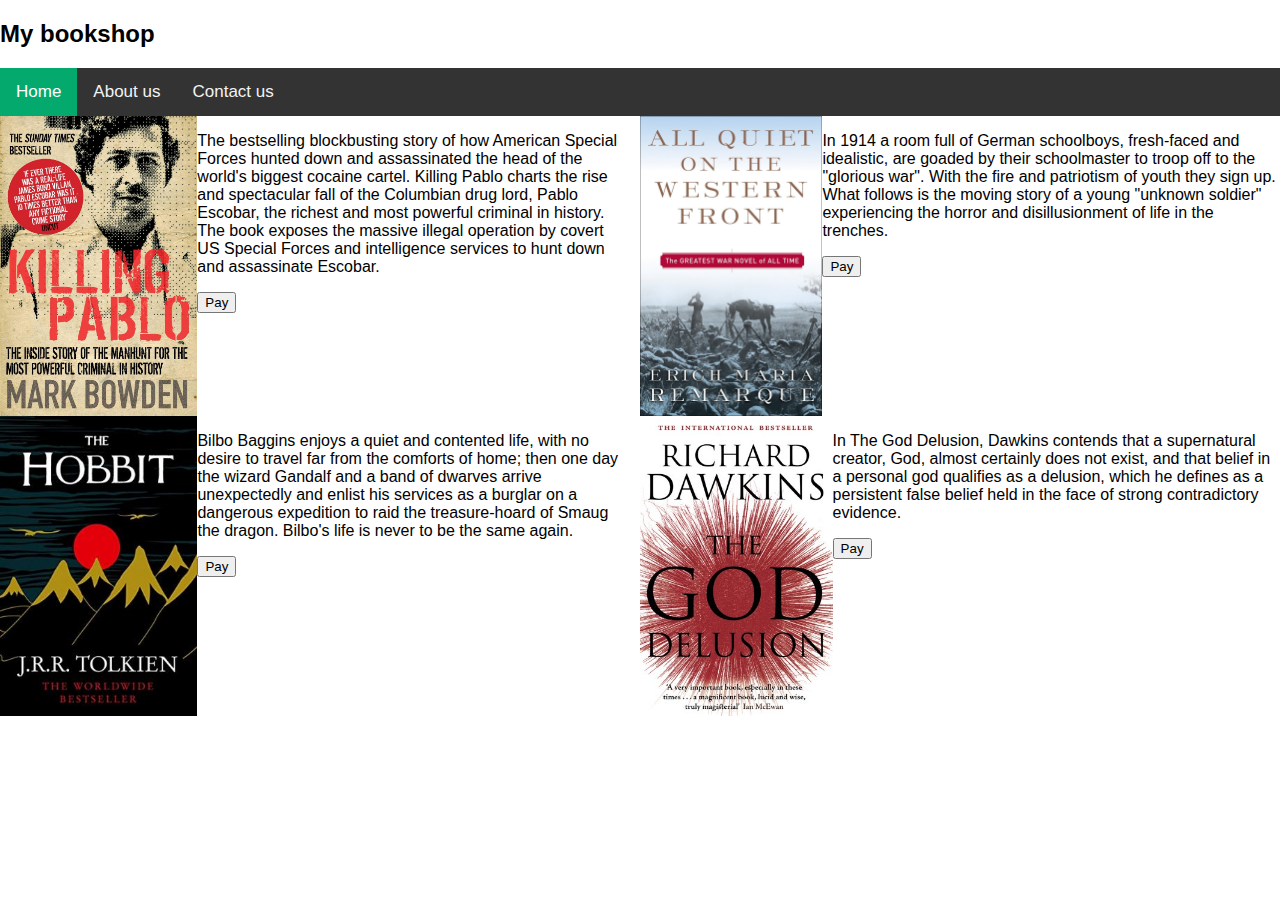
<file: root/index.html>
<!DOCTYPE html>
<html lang="en">
  <head>
    <meta charset="UTF-8" />
    <meta http-equiv="X-UA-Compatible" content="IE=edge" />
    <meta name="viewport" content="width=device-width, initial-scale=1.0" />
    <title>My Bookshop</title>
    <link rel="stylesheet" href="../css/styles.css" />
    <link
      rel="stylesheet"
      href="https://cdnjs.cloudflare.com/ajax/libs/font-awesome/4.7.0/css/font-awesome.min.css"
    />
  </head>

  <body>
    <h2>My bookshop</h2>
    <div class="topnav" id="myTopnav">
      <a href="index.html" class="active">Home</a>
      <a href=".">About us</a>
      <a href=".">Contact us</a>
      <a href="javascript:void(0);" class="icon" onclick="myFunction()">
        <i class="fa fa-bars"></i>
      </a>
    </div>

    <script>
      function myFunction() {
        var x = document.getElementById("myTopnav");
        if (x.className === "topnav") {
          x.className += " responsive";
        } else {
          x.className = "topnav";
        }
      }
    </script>
    <div class="row">
      <div class="column leftBook">
        <img
          src="../images/killing_pablo_cover.jpg"
          alt="Killing pablo cover"
          class="cover"
        />
        <p>
          The bestselling blockbusting story of how American Special Forces
          hunted down and assassinated the head of the world's biggest cocaine
          cartel. Killing Pablo charts the rise and spectacular fall of the
          Columbian drug lord, Pablo Escobar, the richest and most powerful
          criminal in history. The book exposes the massive illegal operation by
          covert US Special Forces and intelligence services to hunt down and
          assassinate Escobar.
        </p>
        <button onclick="window.location.href='pay.html'">Pay</button>
      </div>
      <div class="column">
        <img
          src="../images/all_quiet_cover.jpg"
          alt="All quiet on the western cover"
          class="cover"
        />
        <p>
          In 1914 a room full of German schoolboys, fresh-faced and idealistic,
          are goaded by their schoolmaster to troop off to the "glorious war".
          With the fire and patriotism of youth they sign up. What follows is
          the moving story of a young "unknown soldier" experiencing the horror
          and disillusionment of life in the trenches.
        </p>
        <button onclick="window.location.href='pay.html'">Pay</button>
      </div>
    </div>
    <div class="row">
      <div class="column leftBook">
        <img
          src="../images/hobbit_cover.jpg"
          alt="The hobbit cover"
          class="cover"
        />
        <p>
          Bilbo Baggins enjoys a quiet and contented life, with no desire to
          travel far from the comforts of home; then one day the wizard Gandalf
          and a band of dwarves arrive unexpectedly and enlist his services as a
          burglar on a dangerous expedition to raid the treasure-hoard of Smaug
          the dragon. Bilbo's life is never to be the same again.
        </p>
        <button onclick="window.location.href='pay.html'">Pay</button>
      </div>
      <div class="column">
        <img
          src="../images/god_delusion_cover.jpg"
          alt="The God delusion cover"
          class="cover"
        />
        <p>
          In The God Delusion, Dawkins contends that a supernatural creator,
          God, almost certainly does not exist, and that belief in a personal
          god qualifies as a delusion, which he defines as a persistent false
          belief held in the face of strong contradictory evidence.
        </p>
        <button onclick="window.location.href='pay.html'">Pay</button>
      </div>
    </div>
  </body>
</html>
</file>
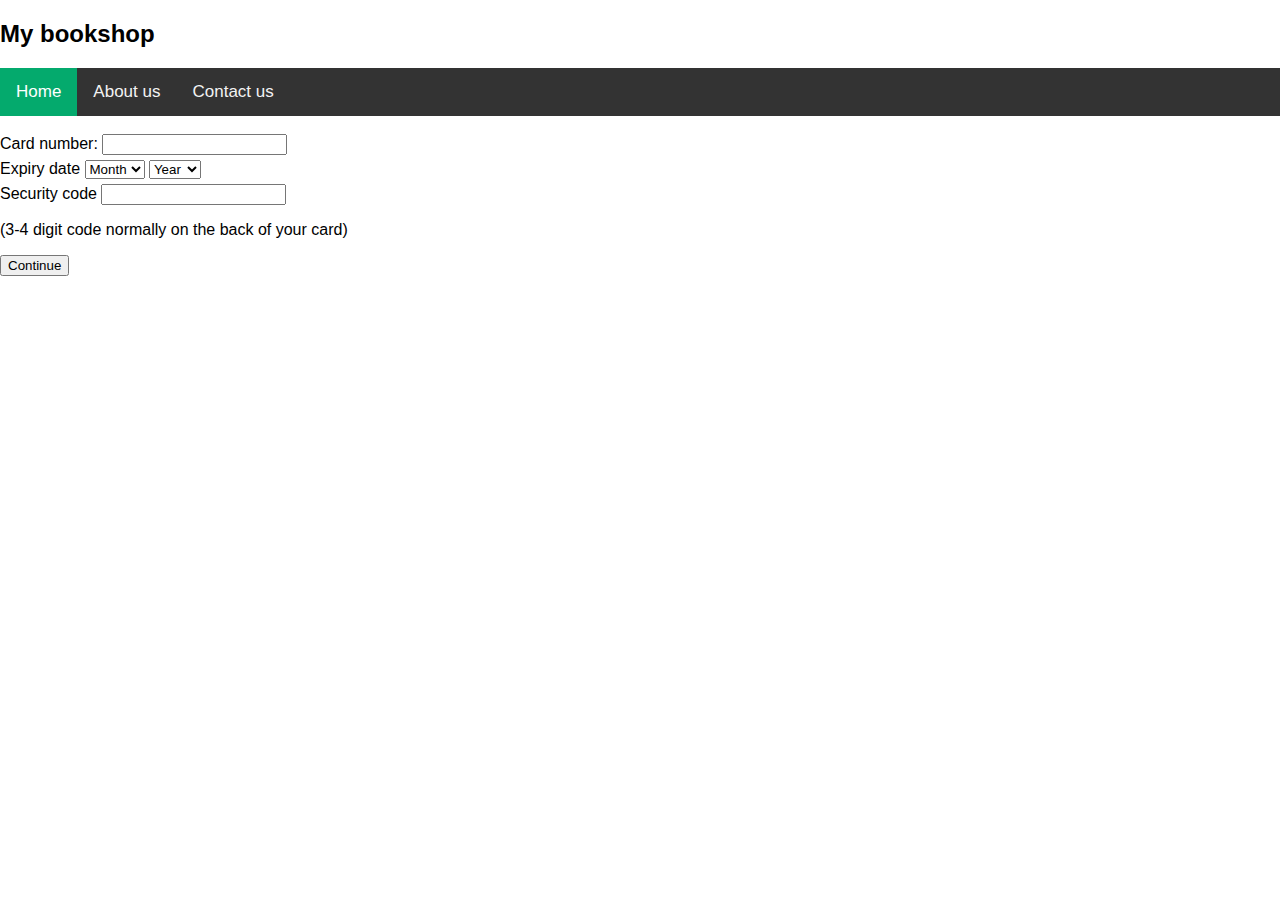
<file: root/pay.html>
<!DOCTYPE html>
<html lang="en">
  <head>
    <meta charset="UTF-8" />
    <meta http-equiv="X-UA-Compatible" content="IE=edge" />
    <meta name="viewport" content="width=device-width, initial-scale=1.0" />
    <link rel="stylesheet" href="../css/styles.css" />
    <link
      rel="stylesheet"
      href="https://cdnjs.cloudflare.com/ajax/libs/font-awesome/4.7.0/css/font-awesome.min.css"
    />
    <script src="../javascript/script.js" defer></script>
    <title>Pay</title>
  </head>
  <body>
    <h2>My bookshop</h2>
    <div class="topnav" id="myTopnav">
      <a href="index.html" class="active">Home</a>
      <a href="#about">About us</a>
      <a href="#contact">Contact us</a>
      <a href="javascript:void(0);" class="icon" onclick="myFunction()">
        <i class="fa fa-bars"></i>
      </a>
    </div>

    <script>
      function myFunction() {
        var x = document.getElementById("myTopnav");
        if (x.className === "topnav") {
          x.className += " responsive";
        } else {
          x.className = "topnav";
        }
      }
    </script>
    <br />
    <form>
      <label for="cardNum" class="formInput">Card number: </label>
      <input type="number" name="cardNum" id="cardNum" class="formInput" />
      <br />
      <label for="expDate" class="formInput">Expiry date</label>
      <select name="expMonth" id="expMonth" class="formInput">
        <option value="Month">Month</option>
        <option value="01">01</option>
        <option value="02">02</option>
        <option value="03">03</option>
        <option value="04">04</option>
        <option value="05">05</option>
        <option value="06">06</option>
        <option value="07">07</option>
        <option value="08">08</option>
        <option value="09">09</option>
        <option value="10">10</option>
        <option value="11">11</option>
        <option value="12">12</option>
      </select>
      <select name="expYear" id="expYear" class="formInput">
        <option value="Year">Year</option>
        <option value="2023">2023</option>
        <option value="2024">2024</option>
        <option value="2025">2025</option>
        <option value="2026">2026</option>
        <option value="2027">2027</option>
      </select>
      <br />
      <label for="cvv">Security code</label>
      <input type="text" name="cvv" id="cvv" />
      <p>(3-4 digit code normally on the back of your card)</p>
      <p id="errMsg"></p>
      <button id="btnPay" type="submit">Continue</button>
    </form>
  </body>
</html>
</file>
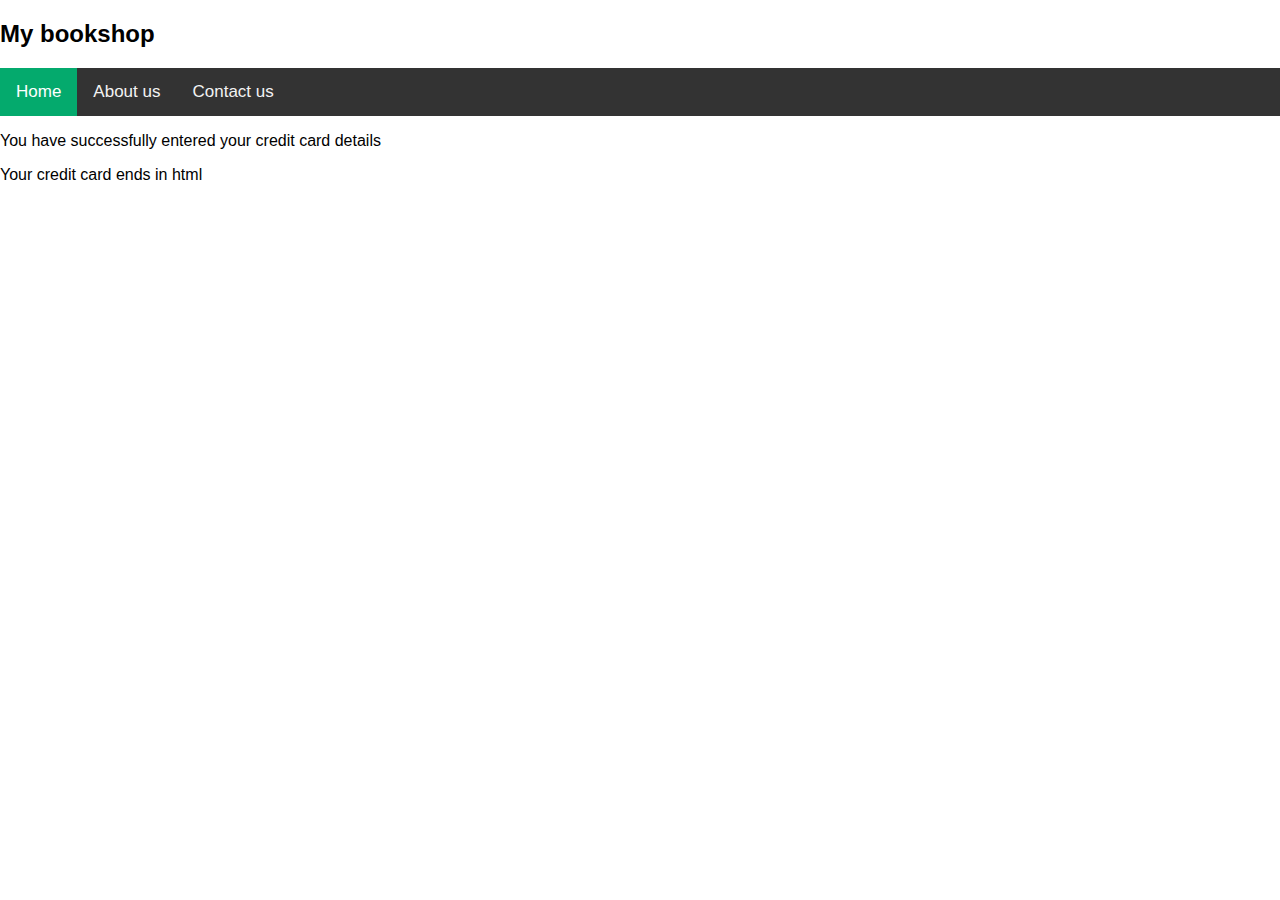
<file: root/success.html>
<!DOCTYPE html>
<html lang="en">
  <head>
    <meta charset="UTF-8" />
    <meta http-equiv="X-UA-Compatible" content="IE=edge" />
    <meta name="viewport" content="width=device-width, initial-scale=1.0" />
    <title>Succsess</title>
    <link rel="stylesheet" href="../css/styles.css" />
    <link
      rel="stylesheet"
      href="https://cdnjs.cloudflare.com/ajax/libs/font-awesome/4.7.0/css/font-awesome.min.css"
    />
    <link rel="stylesheet" href="../css/styles.css" />
  </head>

  <body>
    <h2>My bookshop</h2>
    <div class="topnav" id="myTopnav">
      <a href="index.html" class="active">Home</a>
      <a href=".">About us</a>
      <a href=".">Contact us</a>
      <a href="javascript:void(0);" class="icon" onclick="myFunction()">
        <i class="fa fa-bars"></i>
      </a>
    </div>

    <script>
      function myFunction() {
        var x = document.getElementById("myTopnav");
        if (x.className === "topnav") {
          x.className += " responsive";
        } else {
          x.className = "topnav";
        }
      }
    </script>
    <script>
      let url = location.href;
      let last4 = url.substring(url.length - 4, url.length + 1);
      console.log(last4);
    </script>
    <p>You have successfully entered your credit card details</p>
    <p id="card">Your credit card ends in</p>
    <script>
      let card = document.getElementById("card");
      card.innerHTML += " " + last4;
    </script>
  </body>
</html>
</file>
<file: css/styles.css>
ul{
    list-style-type: none;
}
li{
    display: inline;
}

.leftBook{
  padding-right: 10px;
}

.cover{
    width: auto;
    height: 300px;
    max-width: 100%;
    float: left
}

*{
    box-sizing: border-box;
}

.formInput{
  margin-bottom: 5px;
}
.inputError{
  outline: orangered 2px;
  outline-style: dashed;
}

.column {
    float: left;
    width: 50%;
  }

.row:after{
    content: "";
    display: table;
    clear: both;
}



  @media screen and (max-width: 600px) {
    .column{
        width: 100%;
    }
  }

  body {
    margin: 0;
    font-family: Arial, Helvetica, sans-serif;
  }

  .topnav {
    overflow: hidden;
    background-color: #333;
  }

  .topnav a {
    float: left;
    display: block;
    color: #f2f2f2;
    text-align: center;
    padding: 14px 16px;
    text-decoration: none;
    font-size: 17px;
  }

  .topnav a:hover {
    background-color: #ddd;
    color: black;
  }

  .topnav a.active {
    background-color: #04aa6d;
    color: white;
  }

  .topnav .icon {
    display: none;
  }

  @media screen and (max-width: 600px) {
    .topnav a:not(:first-child) {
      display: none;
    }
    .topnav a.icon {
      float: right;
      display: block;
    }
  }

  @media screen and (max-width: 600px) {
    .topnav.responsive {
      position: relative;
    }
    .topnav.responsive .icon {
      position: absolute;
      right: 0;
      top: 0;
    }
    .topnav.responsive a {
      float: none;
      display: block;
      text-align: left;
    }
  }
</file>
